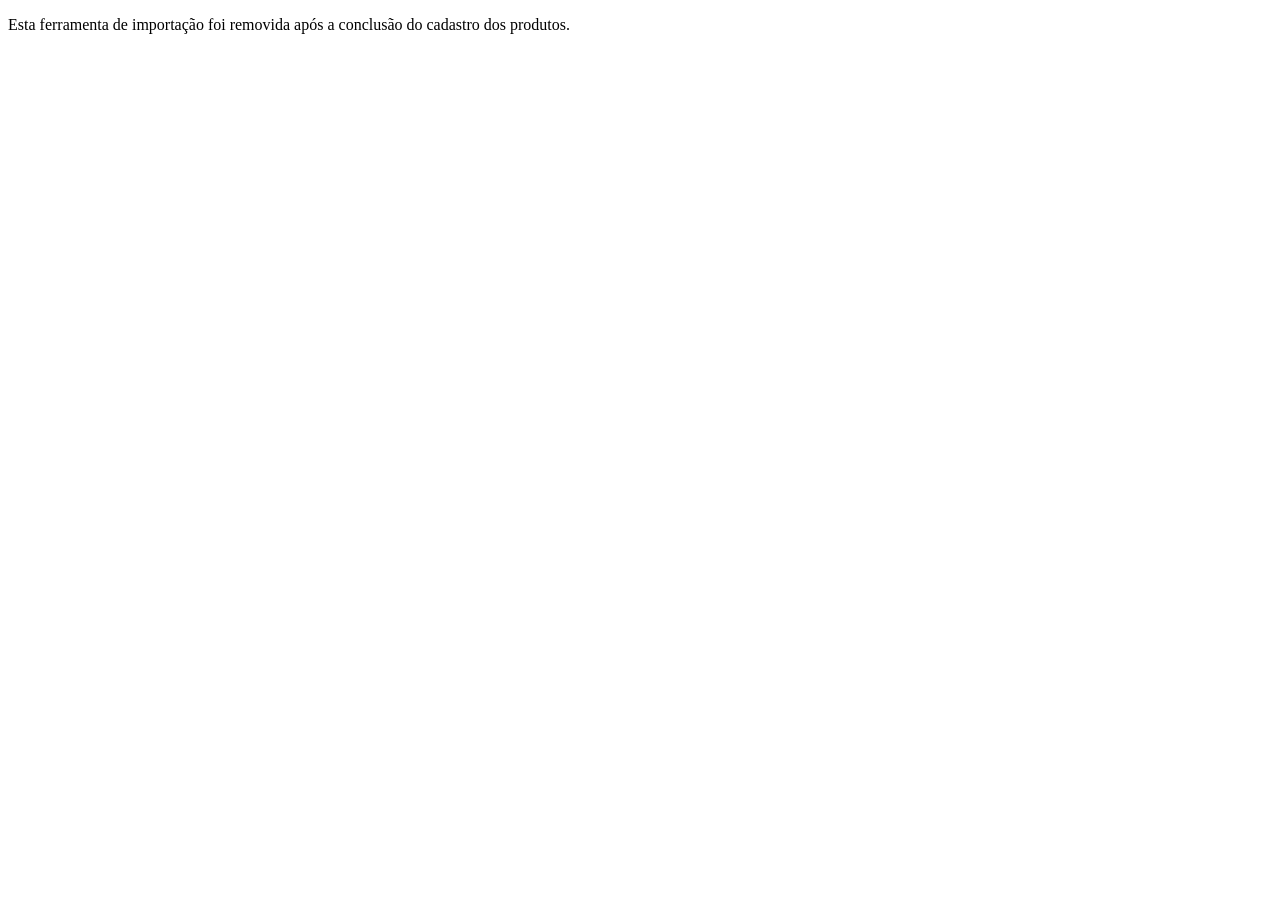
<file: importar-verduras-legumes.html>
<!DOCTYPE html>
<html lang="pt-BR">
<head>
<meta charset="UTF-8">
<meta name="viewport" content="width=device-width,initial-scale=1">
<title>Página removida - Samuel Frutas</title>
</head>
<body>
<p>Esta ferramenta de importação foi removida após a conclusão do cadastro dos produtos.</p>
</body>
</html>
</file>
